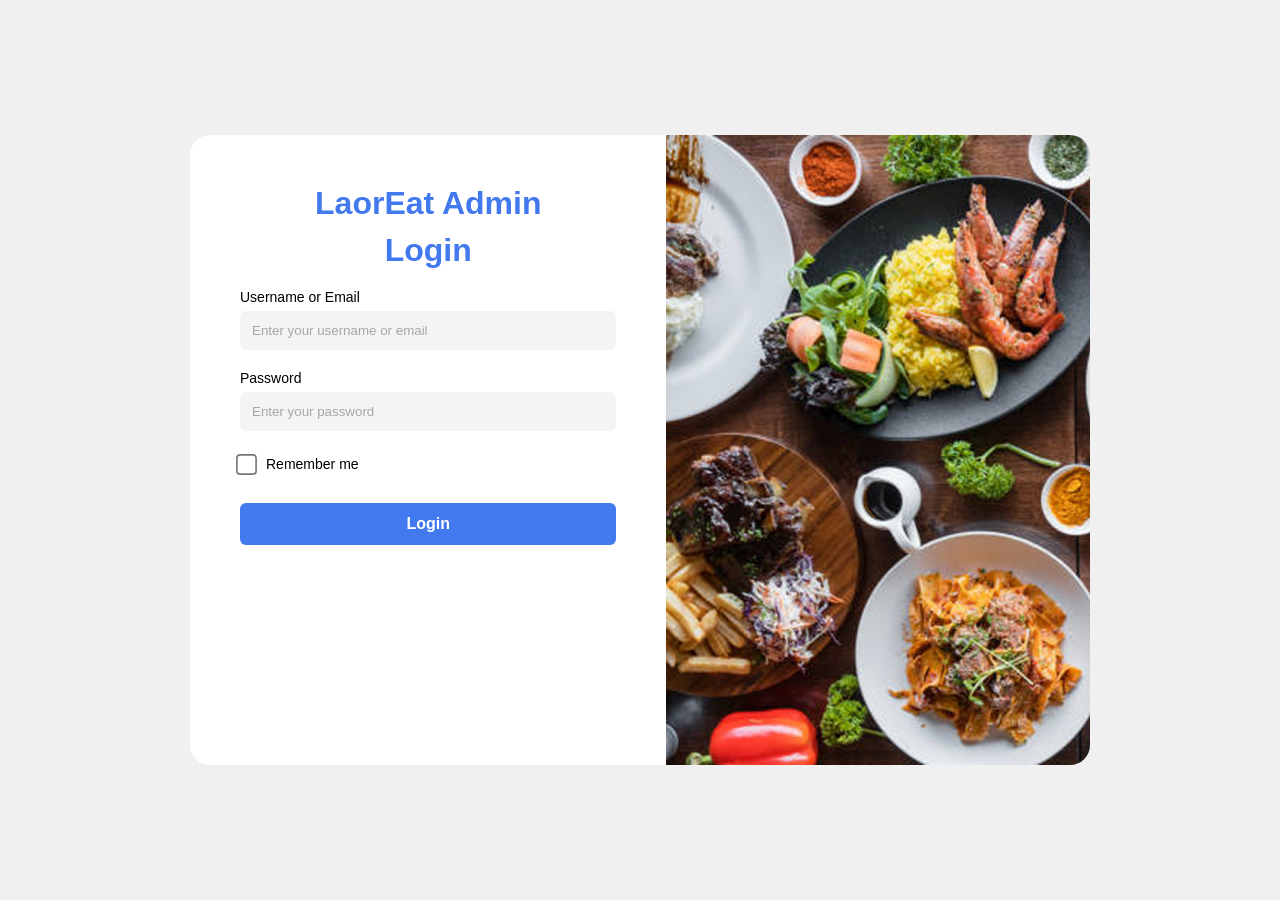
<file: login.html>
<!DOCTYPE html>
<html lang="en">
<head>
    <meta charset="UTF-8">
    <meta name="viewport" content="width=device-width, initial-scale=1.0">
    <title>LaorEat Admin Dashboard</title>
    <link rel="icon" href="assets/images/favicon.ico">
    <link rel="stylesheet" href="assets/css/login.css">
</head>
<body>
    <div class="login-container">
        <div class="login-form">
            <h1>LaorEat Admin</h1>
            <h1 style="margin-top: 10px;">Login</h1>
            <form action="#" method="POST">
                <label for="login">Username or Email</label>
                <input type="text" id="login" name="login" placeholder="Enter your username or email" required>
                <label for="password">Password</label>
                <input type="password" id="password" name="password" placeholder="Enter your password" required>
                <div class="remember-me">
                    <input type="checkbox" id="remember" name="remember">
                    <label for="remember">Remember me</label>
                </div>
                <button type="submit">Login</button>
                <p id="loginStatus" class="login-status"></p>
            </form>
        </div>
        <div class="image-container">
            <img src="assets/images/login-image.png" alt="">
        </div>
    </div>

<script src="assets/js/config.js"></script>
<script src="assets/js/login.js" defer></script>
</body>
</html>
</file>
<file: assets/css/login.css>
* {
    box-sizing: border-box;
    padding: 0;
    margin: 0;
}

body {
    background-color: #F0F0F0;
    font-family: Nunito Sans, sans-serif;
    width: 100%;
    height: 100vh;
    display: flex;
    justify-content: center;
    align-items: center;
}

.login-container {
    width: 900px;
    height: 70vh;
    border-radius: 20px;
    display: flex;
    justify-content: space-between;
    overflow: hidden;
}

.login-form {
    background-color: white;
    width: 100%;
    padding: 50px;
}

.login-form h1 {
    text-align: center;
    color: #4379EE;
}

.login-form label {
    display: block;
    margin-bottom: 6px;
    font-size: 14px;
}

.login-form form {
    margin-top: 20px;
}

.login-form input[type="text"],
.login-form input[type="password"] {
    width: 100%;
    padding: 12px;
    margin-bottom: 20px;
    background-color: #f4f4f4;
    border-radius: 6px;
    outline: none;
    border: none;
}

.login-form input::placeholder {
    color: #a6a6a6;
}

.remember-me {
    display: flex;
    align-items: center;
    gap: 8px;
    margin-bottom: 25px;
    font-size: 10px;
}

.remember-me input[type="checkbox"] {
    transform: scale(1.6);
    cursor: pointer;
    border: none;
}

.remember-me label {
    margin-top: 5px;
    margin-left: 5px;
}

.login-form button {
    width: 100%;
    padding: 12px;
    background: #4379EE;
    color: #fff;
    border: none;
    border-radius: 6px;
    cursor: pointer;
    font-size: 16px;
    font-weight: 600;
    margin: 0 auto;
    transition: 0.3s ease-in-out;
}

.login-form button:hover {
    background: #1d5adf;
    
}

.image-container {
    width: 100%;
    position: relative;
    display: flex;
}

.image-container img {
    width: 100%;
    object-fit: cover;
    object-position: left;
}

.login-status {
    margin-top: 12px;
    font-size: 14px;
    color: #666;
    min-height: 20px;
}

.login-status.info {
    color: #4379EE;
}

.login-status.error {
    color: #d93025;
}
</file>
